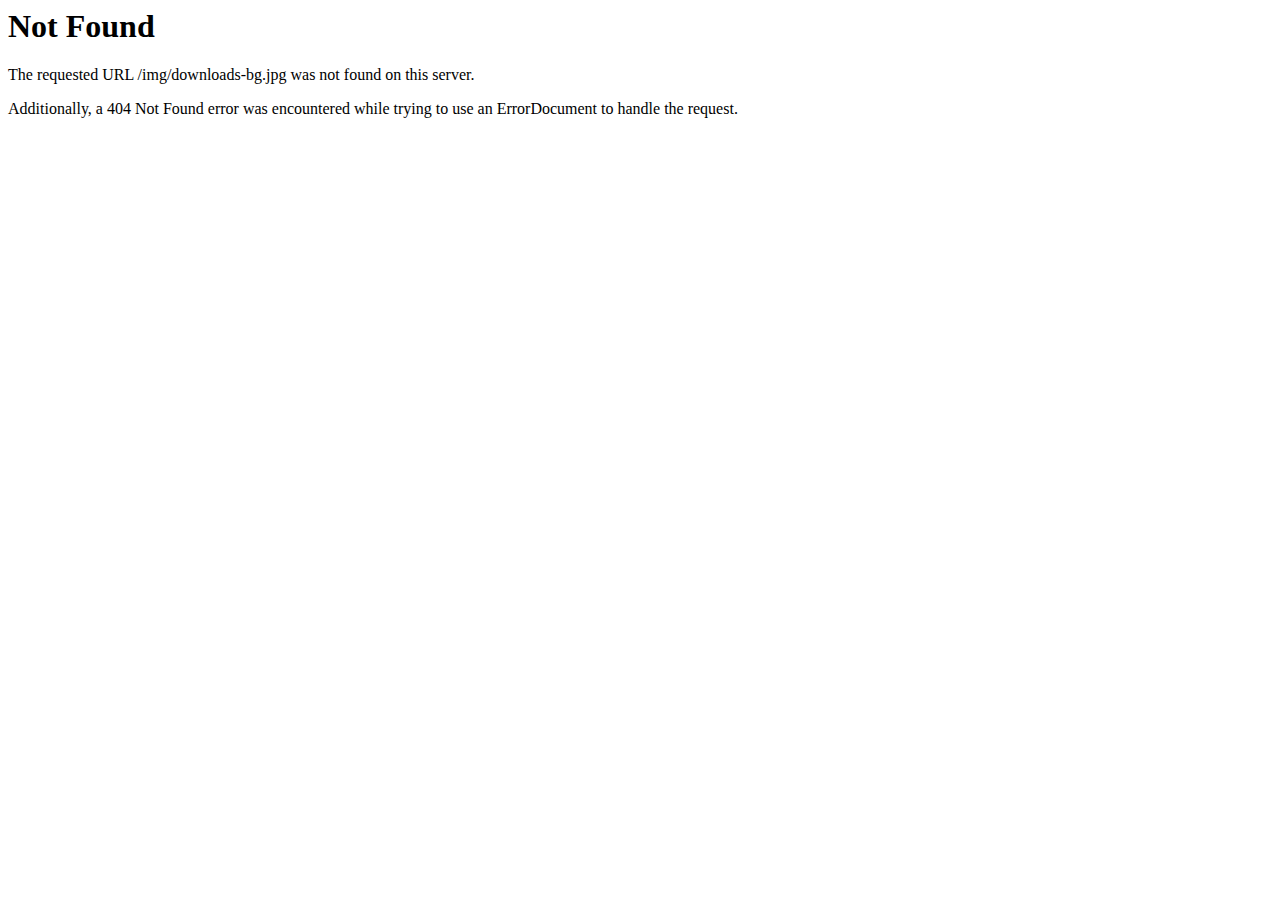
<file: img/downloads-bg.html>
<!DOCTYPE HTML PUBLIC "-//IETF//DTD HTML 2.0//EN">
<html><head>
<title>404 Not Found</title>
</head><body>
<h1>Not Found</h1>
<p>The requested URL /img/downloads-bg.jpg was not found on this server.</p>
<p>Additionally, a 404 Not Found
error was encountered while trying to use an ErrorDocument to handle the request.</p>
</body></html>
</file>
